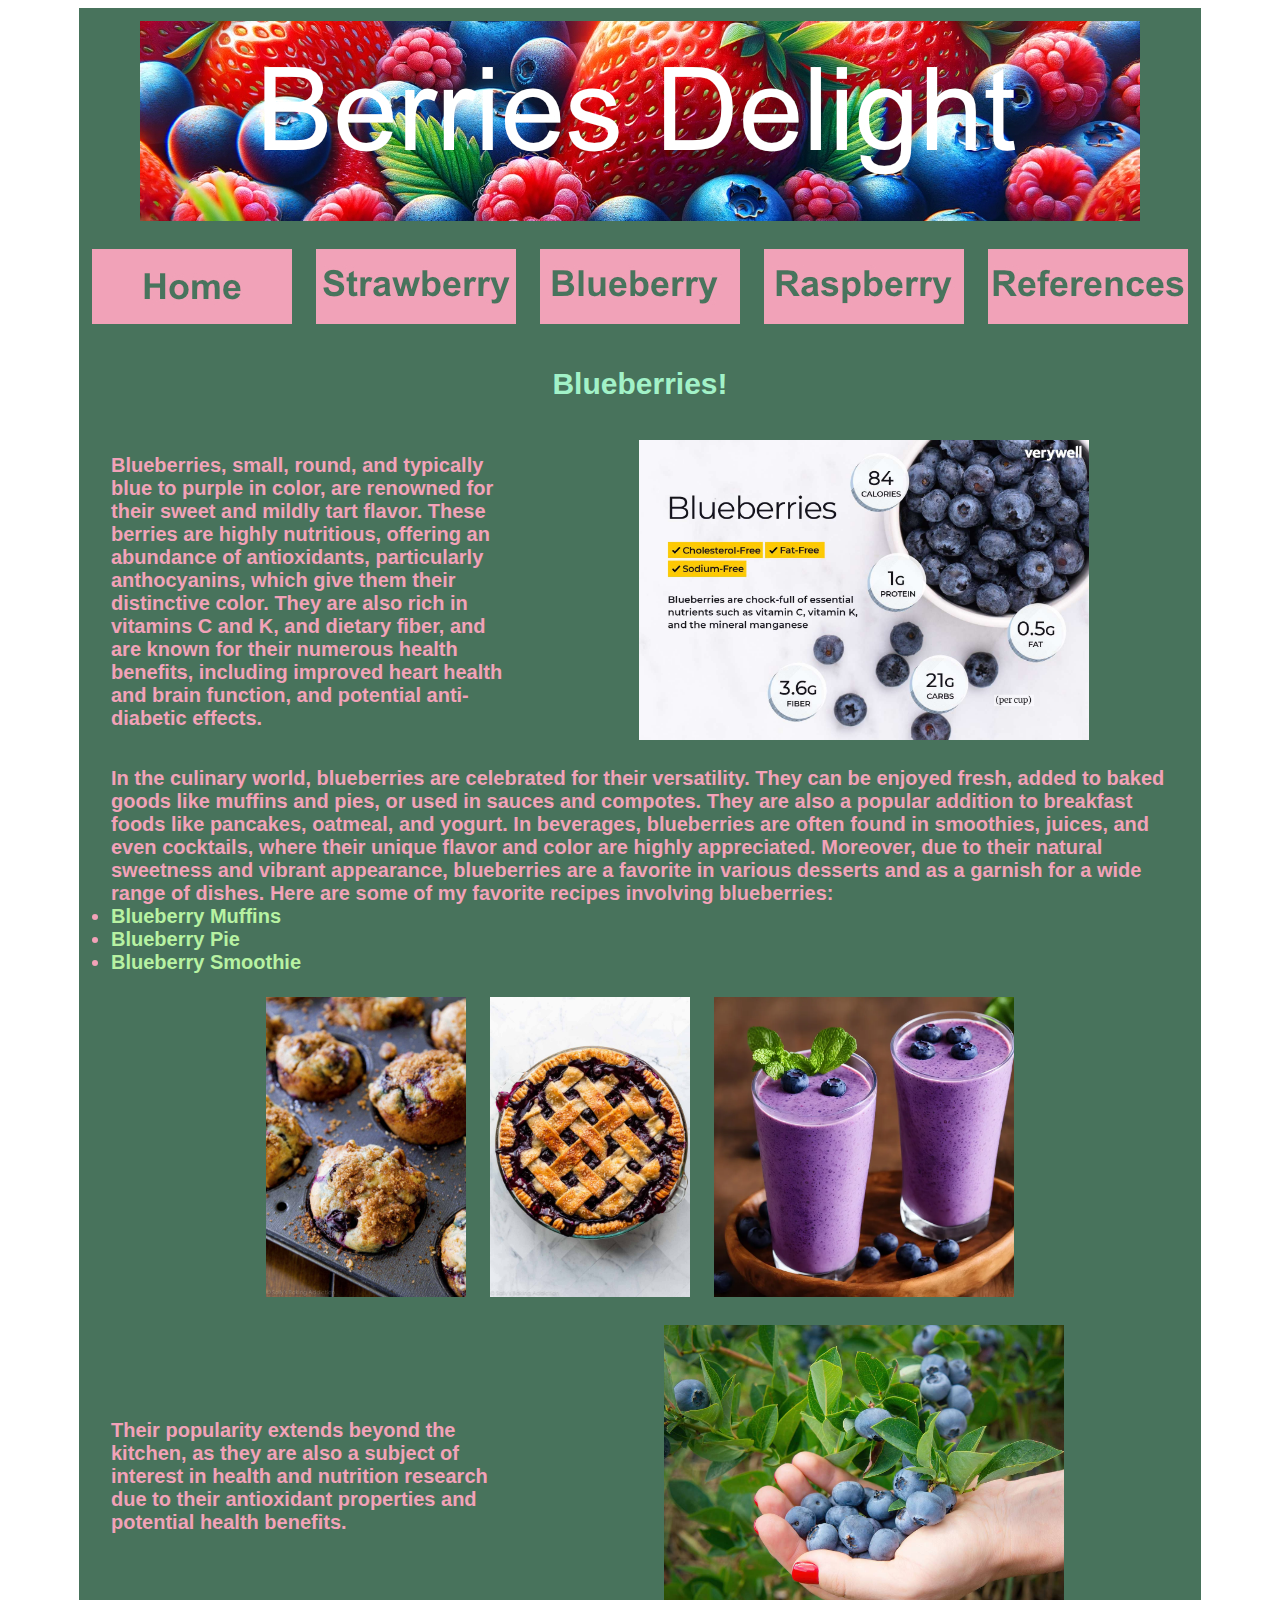
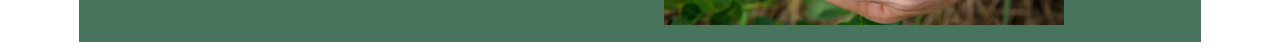
<file: blueberry.html>
<!DOCTYPE html>
<html>
  <head>
    <link rel="stylesheet" href="styles.css" />
    <title>Blueberry| Berries Delight</title>
  </head>
  <body>
    <table>
      <tbody>
        <tr>
          <td style="text-align: center" colspan="5">
            <img src="images/berryBanner.jpg" alt="Berry Banner" width="1000" />
          </td>
        </tr>
        <tr>
          <td class="menuCells">
            <a href="index.html">
              <img
                src="images/homeWordRoll.jpg"
                onmouseover="this.src='images/homeRoll.jpg'"
                onmouseout="this.src='images/homeWordRoll.jpg'"
                alt="Home Button"
              />
            </a>
          </td>
          <td class="menuCells">
            <a href="strawberry.html"
              ><img
                src="images/strawWordRoll.jpg"
                onmouseover="this.src='images/strawRoll.jpg'"
                onmouseout="this.src='images/strawWordRoll.jpg'"
                alt="Strawberry Button"
            /></a>
          </td>
          <td class="menuCells">
            <a href="blueberry.html"
              ><img
                src="images/blueWordRoll.jpg"
                onmouseover="this.src='images/BBroll.jpg'"
                onmouseout="this.src='images/blueWordRoll.jpg'"
                alt="Blueberry Button"
            /></a>
          </td>
          <td class="menuCells">
            <a href="raspberry.html"
              ><img
                src="images/raspWordRoll.jpg"
                onmouseover="this.src='images/raspRoll.jpg'"
                onmouseout="this.src='images/raspWordRoll.jpg'"
                alt="Raspberry Button"
            /></a>
          </td>
          <td class="menuCells">
            <a href="references.html"
              ><img
                src="images/refWordRoll.jpg"
                onmouseover="this.src='images/refRoll.jpg'"
                onmouseout="this.src='images/refWordRoll.jpg'"
                alt="References Button"
            /></a>
          </td>
        </tr>
        <tr>
          <td colspan="5">
            <h2 class="headings">Blueberries!</h2>
          </td>
        </tr>
        <tr>
          <td class="text" colspan="2">
            Blueberries, small, round, and typically blue to purple in color,
            are renowned for their sweet and mildly tart flavor. These berries
            are highly nutritious, offering an abundance of antioxidants,
            particularly anthocyanins, which give them their distinctive color.
            They are also rich in vitamins C and K, and dietary fiber, and are
            known for their numerous health benefits, including improved heart
            health and brain function, and potential anti-diabetic effects.
          </td>
          <td colspan="3" class="imgCols">
            <a href="index.html#benefits">
              <img
                src="images/blueberryBenefits.jpg"
                alt="Benefits of Blueberries"
                height="300"
            /></a>
          </td>
        </tr>
        <tr>
          <td class="text" colspan="5">
            In the culinary world, blueberries are celebrated for their
            versatility. They can be enjoyed fresh, added to baked goods like
            muffins and pies, or used in sauces and compotes. They are also a
            popular addition to breakfast foods like pancakes, oatmeal, and
            yogurt. In beverages, blueberries are often found in smoothies,
            juices, and even cocktails, where their unique flavor and color are
            highly appreciated. Moreover, due to their natural sweetness and
            vibrant appearance, blueberries are a favorite in various desserts
            and as a garnish for a wide range of dishes. Here are some of my
            favorite recipes involving blueberries:
            <li>
              <a
                class="links"
                href="https://sallysbakingaddiction.com/blueberry-muffins/"
                target="_blank"
                rel="noopener"
                >Blueberry Muffins</a
              >
            </li>
            <li>
              <a
                class="links"
                href="https://sallysbakingaddiction.com/best-blueberry-pie/"
                target="_blank"
                rel="noopener"
                >Blueberry Pie</a
              >
            </li>
            <li>
              <a
                class="links"
                href="https://www.spendwithpennies.com/blueberry-smoothie/"
                target="_blank"
                rel="noopener"
                >Blueberry Smoothie
              </a>
            </li>
          </td>
        </tr>
        <tr>
          <td colspan="5" class="imgCols">
            <img
              src="images/blueberryMuffin.jpg"
              alt="Blueberry Muffin"
              height="300"
            />
            <img
              src="images/blueberryPie.jpg"
              alt="Blueberry Pie"
              height="300"
            />
            <img
              src="images/BlueberrySmoothie.webp"
              alt="Blueberry Smoothie"
              height="300"
            />
          </td>
        </tr>
        <tr>
          <td class="text" colspan="2">
            Their popularity extends beyond the kitchen, as they are also a
            subject of interest in health and nutrition research due to their
            antioxidant properties and potential health benefits.
          </td>
          <td colspan="3" class="imgCols">
            <img src="images/blueberries.jpg" alt="Blueberries" width="400px" />
          </td>
        </tr>
      </tbody>
    </table>
  </body>
</html>
</file>
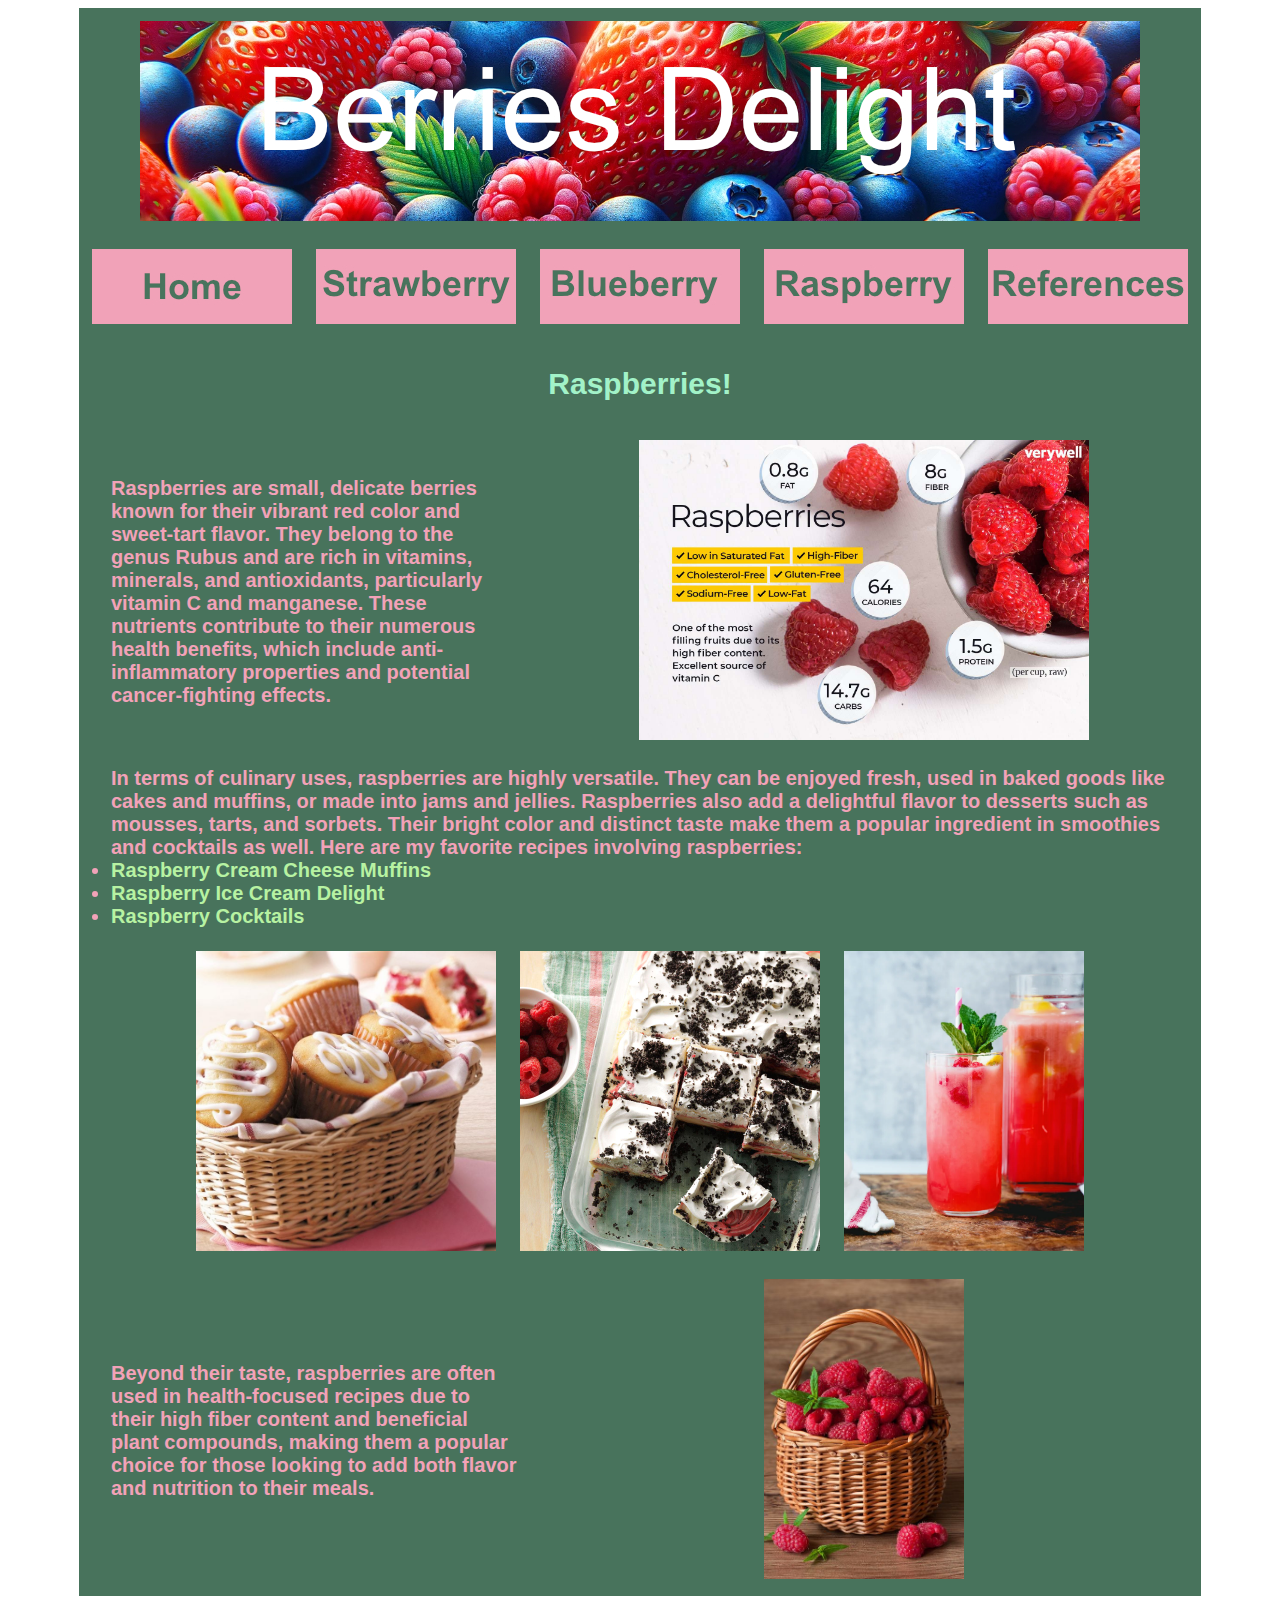
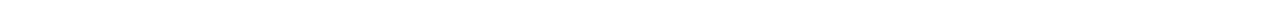
<file: raspberry.html>
<!DOCTYPE html>
<html>
  <head>
    <link rel="stylesheet" href="styles.css" />
    <title>Raspberry | Berries Delight</title>
  </head>
  <body>
    <table>
      <tbody>
        <tr>
          <td style="text-align: center" colspan="5">
            <img src="images/berryBanner.jpg" alt="Berry Banner" width="1000" />
          </td>
        </tr>
        <tr>
          <td class="menuCells">
            <a href="index.html">
              <img
                src="images/homeWordRoll.jpg"
                onmouseover="this.src='images/homeRoll.jpg'"
                onmouseout="this.src='images/homeWordRoll.jpg'"
                alt="Home Button"
              />
            </a>
          </td>
          <td class="menuCells">
            <a href="strawberry.html"
              ><img
                src="images/strawWordRoll.jpg"
                onmouseover="this.src='images/strawRoll.jpg'"
                onmouseout="this.src='images/strawWordRoll.jpg'"
                alt="Strawberry Button"
            /></a>
          </td>
          <td class="menuCells">
            <a href="blueberry.html"
              ><img
                src="images/blueWordRoll.jpg"
                onmouseover="this.src='images/BBroll.jpg'"
                onmouseout="this.src='images/blueWordRoll.jpg'"
                alt="Blueberry Button"
            /></a>
          </td>
          <td class="menuCells">
            <a href="raspberry.html"
              ><img
                src="images/raspWordRoll.jpg"
                onmouseover="this.src='images/raspRoll.jpg'"
                onmouseout="this.src='images/raspWordRoll.jpg'"
                alt="Raspberry Button"
            /></a>
          </td>
          <td class="menuCells">
            <a href="references.html"
              ><img
                src="images/refWordRoll.jpg"
                onmouseover="this.src='images/refRoll.jpg'"
                onmouseout="this.src='images/refWordRoll.jpg'"
                alt="References Button"
            /></a>
          </td>
        </tr>
        <tr>
          <td colspan="5"><h2 class="headings">Raspberries!</h2></td>
        </tr>
        <tr>
          <td class="text" colspan="2">
            Raspberries are small, delicate berries known for their vibrant red
            color and sweet-tart flavor. They belong to the genus Rubus and are
            rich in vitamins, minerals, and antioxidants, particularly vitamin C
            and manganese. These nutrients contribute to their numerous health
            benefits, which include anti-inflammatory properties and potential
            cancer-fighting effects.
          </td>
          <td colspan="3" class="imgCols">
            <img
              src="images/raspberryBenfits.jpg"
              alt="Benefits of Raspberries"
              height="300"
            />
          </td>
        </tr>
        <tr>
          <td class="text" colspan="5">
            In terms of culinary uses, raspberries are highly versatile. They
            can be enjoyed fresh, used in baked goods like cakes and muffins, or
            made into jams and jellies. Raspberries also add a delightful flavor
            to desserts such as mousses, tarts, and sorbets. Their bright color
            and distinct taste make them a popular ingredient in smoothies and
            cocktails as well. Here are my favorite recipes involving
            raspberries:
            <li>
              <a
                class="links"
                href="https://www.tasteofhome.com/recipes/cream-cheese-raspberry-muffins/"
                target="_blank"
                rel="noopener"
                >Raspberry Cream Cheese Muffins</a
              >
            </li>
            <li>
              <a
                class="links"
                href="https://www.tasteofhome.com/recipes/raspberry-ice-cream-delight/"
                target="_blank"
                rel="noopener"
                >Raspberry Ice Cream Delight</a
              >
            </li>
            <li>
              <a
                class="links"
                href="https://www.acouplecooks.com/raspberry-cocktails/"
                target="_blank"
                rel="noopener"
                >Raspberry Cocktails</a
              >
            </li>
          </td>
        </tr>
        <tr>
          <td colspan="5" class="imgCols">
            <img
              src="images/raspMuffin.jpg"
              alt="Cream Cheese Raspberry muffins"
              height="300"
            />
            <img
              src="images/raspIceCream.jpg"
              alt="Raspberry Ice Cream"
              height="300"
            />
            <img
              src="images/raspCocktail.webp"
              alt="Spiked Raspberry Lemonade"
              height="300"
            />
          </td>
        </tr>
        <tr>
          <td class="text" colspan="2">
            Beyond their taste, raspberries are often used in health-focused
            recipes due to their high fiber content and beneficial plant
            compounds, making them a popular choice for those looking to add
            both flavor and nutrition to their meals.
          </td>
          <td colspan="3" class="imgCols">
            <img
              src="images/raspberry.jpg"
              alt="Image of Raspberries"
              height="300"
            />
          </td>
        </tr>
      </tbody>
    </table>
  </body>
</html>
</file>
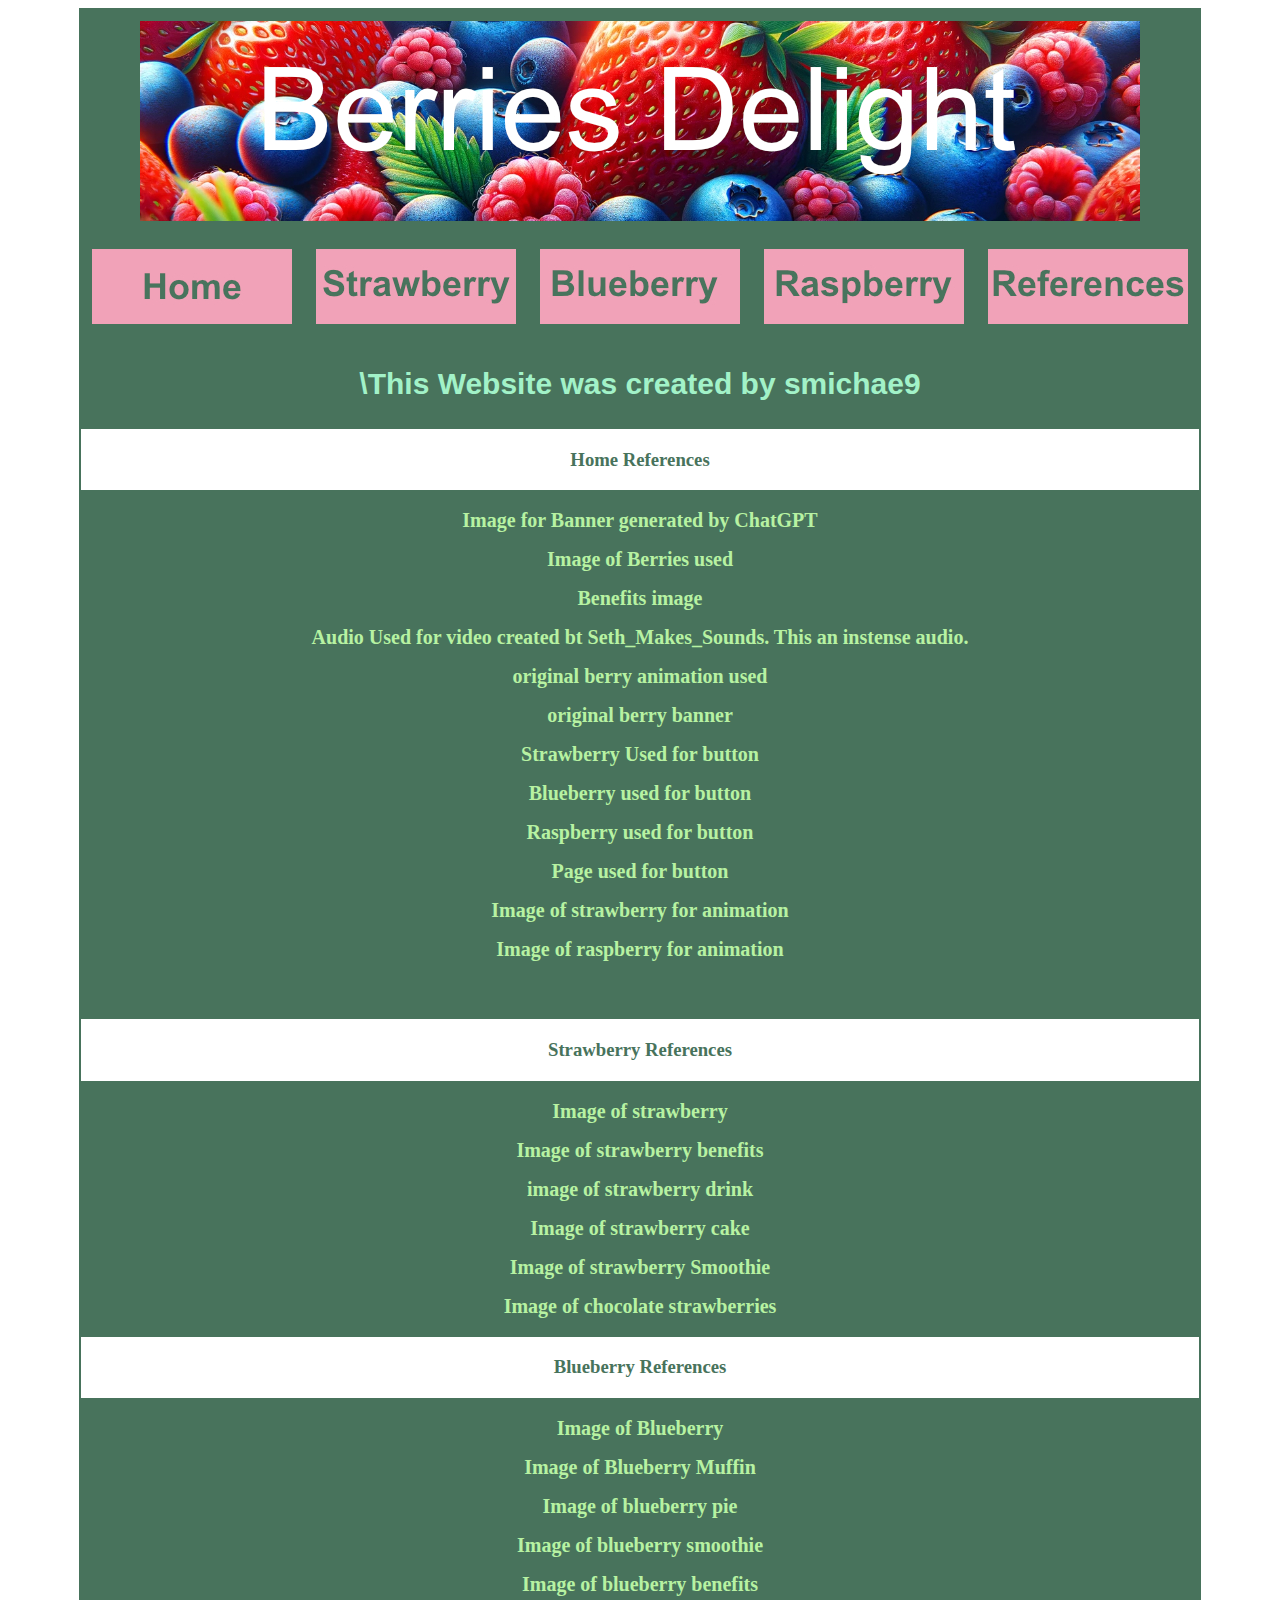
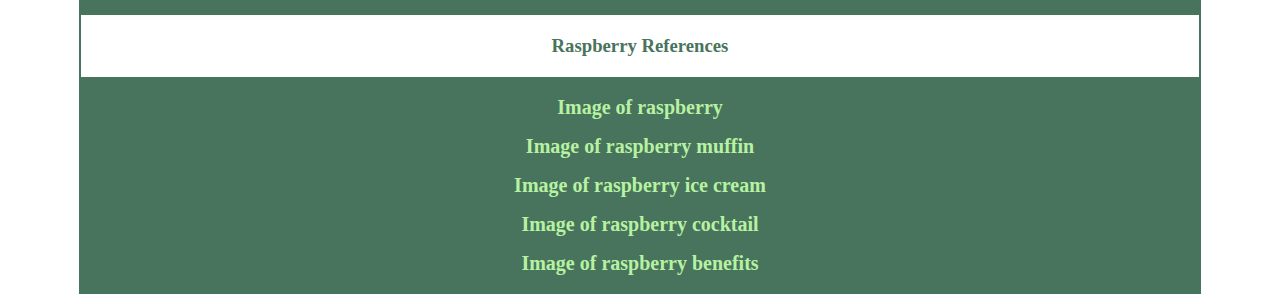
<file: references.html>
<!DOCTYPE html>
<html>
  <head>
    <link rel="stylesheet" href="styles.css" />
    <title>References | Berries Delight</title>
  </head>
  <body>
    <table>
      <tbody>
        <tr>
          <td style="text-align: center" colspan="5">
            <img src="images/berryBanner.jpg" alt="Berry Banner" width="1000" />
          </td>
        </tr>
        <tr>
          <td class="menuCells">
            <a href="index.html">
              <img
                src="images/homeWordRoll.jpg"
                onmouseover="this.src='images/homeRoll.jpg'"
                onmouseout="this.src='images/homeWordRoll.jpg'"
                alt="Home Button"
              />
            </a>
          </td>
          <td class="menuCells">
            <a href="strawberry.html"
              ><img
                src="images/strawWordRoll.jpg"
                onmouseover="this.src='images/strawRoll.jpg'"
                onmouseout="this.src='images/strawWordRoll.jpg'"
                alt="Strawberry Button"
            /></a>
          </td>
          <td class="menuCells">
            <a href="blueberry.html"
              ><img
                src="images/blueWordRoll.jpg"
                onmouseover="this.src='images/BBroll.jpg'"
                onmouseout="this.src='images/blueWordRoll.jpg'"
                alt="Blueberry Button"
            /></a>
          </td>
          <td class="menuCells">
            <a href="raspberry.html"
              ><img
                src="images/raspWordRoll.jpg"
                onmouseover="this.src='images/raspRoll.jpg'"
                onmouseout="this.src='images/raspWordRoll.jpg'"
                alt="Raspberry Button"
            /></a>
          </td>
          <td class="menuCells">
            <a href="references.html"
              ><img
                src="images/refWordRoll.jpg"
                onmouseover="this.src='images/refRoll.jpg'"
                onmouseout="this.src='images/refWordRoll.jpg'"
                alt="References Button"
            /></a>
          </td>
        </tr>
        <tr>
          <td colspan="5">
            <h2 class="headings">\This Website was created by smichae9</h2>
          </td>
        </tr>
        <tr>
          <td style="text-align: center; background-color: white" colspan="5">
            <h3 style="color: #48735c">Home References</h3>
          </td>
        </tr>
        <tr>
          <td class="refText" colspan="5">
            <p></p>
            <a href="https://chat.openai.com/" target="_blank" rel="noopener">
              Image for Banner generated by ChatGPT</a
            >
            <p></p>
            <a
              href="https://i0.wp.com/post.healthline.com/wp-content/uploads/2021/07/berries-1296x728-header.jpg?w=1155&h=1528"
              target="_blank"
              rel="noopener"
              >Image of Berries used</a
            >
            <p></p>
            <a
              href="https://letssanitise.com/cdn/shop/articles/The_benefits_of_berries._1024x.png?v=1649343049"
              target="_blank"
              rel="noopener"
              >Benefits image</a
            >
            <p></p>
            <a
              href="https://freesound.org/people/Seth_Makes_Sounds/sounds/711442/"
              target="_blank"
              rel="noopener"
              >Audio Used for video created bt Seth_Makes_Sounds. This an
              instense audio.</a
            >
            <p></p>
            <a
              href="originals/berryAnimation.pptx"
              target="_blank"
              rel="noopener"
              >original berry animation used</a
            >
            <p></p>
            <a
              href="originals/berryBanner.afphoto"
              target="_blank"
              rel="noopener"
              >original berry banner</a
            >
            <p></p>
            <a
              href="https://t4.ftcdn.net/jpg/03/07/71/11/360_F_307711131_ZsDTmdsxdxyM5ffeA2GHvQx4NJqUfj95.jpg
            "
              target="_blank"
              rel="noopener"
              >Strawberry Used for button</a
            >
            <p></p>
            <a
              href="https://t3.ftcdn.net/jpg/01/91/01/54/360_F_191015478_q9FaYV71294oCziklqfqWkhFfrlcmh3S.jpg
            "
              target="_blank"
              rel="noopener"
              >Blueberry used for button</a
            >
            <p></p>
            <a
              href="https://t3.ftcdn.net/jpg/04/34/80/86/360_F_434808602_zd37MA61wogURMA34z2g8zgoF7Ya0Qyp.jpg
            "
              target="_blank"
              rel="noopener"
              >Raspberry used for button</a
            >
            <p></p>
            <a
              href="https://as1.ftcdn.net/v2/jpg/01/30/82/96/1000_F_130829618_LIOEQxHcPf4LF6DZmQp3j3huXkJJMNgX.jpg"
              target="_blank"
              rel="noopener"
              >Page used for button</a
            >
            <p></p>
            <a
              href="https://www.vexels.com/png-svg/preview/306638/red-and-succulent-strawberry"
              target="_blank"
              rel="noopener"
              >Image of strawberry for animation</a
            >
            <p></p>
            <a
              href="https://www.freepik.com/vectors/organic-raspberry/17"
              target="_blank"
              rel="noopener"
              >Image of raspberry for animation</a
            >
            <p></p>
            <a
              href="https://thumbs.dreamstime.com/b/vector-logo-design-three-blueberries-two-leaves-vector-logo-design-three-blueberries-two-leaves-white-201344938.jpg"
              target="_blank"
              rel="noopener"
            ></a>
            <p></p>
          </td>
        </tr>
        <tr>
          <td style="text-align: center; background-color: white" colspan="5">
            <h3 style="color: #48735c">Strawberry References</h3>
          </td>
        </tr>
        <tr>
          <td class="refText" colspan="5">
            <p></p>
            <a
              href="https://ih1.redbubble.net/image.2545471762.6356/flat,750x,075,f-pad,750x1000,f8f8f8.jpg"
              target="_blank"
              rel="noopener"
              >Image of strawberry</a
            >
            <p></p>
            <a
              href="https://www.verywellfit.com/thmb/oO6LQSN4-ThaiMtojvENx39Xk8k=/1500x0/filters:no_upscale():max_bytes(150000):strip_icc()/strawberries-annotation-b2a4f28040494aa081e8c37887f4c76d.jpg"
              target="_blank"
              rel="noopener"
              >Image of strawberry benefits</a
            >
            <p></p>
            <a
              href="https://www.tasteofhome.com/wp-content/uploads/2019/11/Rosemary-Strawberry-Daiquiri_EXPS_TOHAM20_163132_B10_29_7b-1.jpg?fit=700,700"
              target="_blank"
              rel="noopener"
              >image of strawberry drink</a
            >
            <p></p>
            <a
              href="https://sallysbakingaddiction.com/wp-content/uploads/2017/12/homemade-strawberry-cake-4.jpg"
              target="_blank"
              rel="noopener"
              >Image of strawberry cake</a
            >
            <p></p>
            <a
              href="https://www.acouplecooks.com/wp-content/uploads/2020/04/Strawberry-Smoothie-002.jpg"
              target="_blank"
              rel="noopener"
              >Image of strawberry Smoothie</a
            >
            <p></p>
            <a
              href="https://drivemehungry.com/wp-content/uploads/2021/01/chocolate-covered-strawberries-20.jpg"
              target="_blank"
              rel="noopener"
              >Image of chocolate strawberries</a
            >
            <p></p>
          </td>
        </tr>
        <tr>
          <td style="text-align: center; background-color: white" colspan="5">
            <h3 style="color: #48735c">Blueberry References</h3>
          </td>
        </tr>
        <tr>
          <td class="refText" colspan="5">
            <p></p>
            <a
              href="https://www.allrecipes.com/thmb/8AZFvpjoYzPLmBILdTApXOXsH98=/1500x0/filters:no_upscale():max_bytes(150000):strip_icc()/AR-blueberries-4x3-19894895985b4818a5b53eef70a285da.jpg
            "
              target="_blank"
              rel="noopener"
              >Image of Blueberry</a
            >
            <p></p>
            <a
              href="https://sallysbakingaddiction.com/wp-content/uploads/2014/05/blueberry-streusel-muffins-5.jpg
            "
              target="_blank"
              rel="noopener"
              >Image of Blueberry Muffin</a
            >
            <p></p>
            <a
              href="https://sallysbakingaddiction.com/wp-content/uploads/2016/06/blueberry-pie.jpg
            "
              target="_blank"
              rel="noopener"
              >Image of blueberry pie</a
            >
            <p></p>
            <a
              href="https://www.scrumptiously.com/wp-content/uploads/2023/02/BlueberrySmoothie.webp
            "
              target="_blank"
              rel="noopener"
              >Image of blueberry smoothie</a
            >
            <p></p>
            <a
              href="https://www.verywellfit.com/thmb/8p-K8XaHLkbsot3EFHmoP2rf2ic=/1500x0/filters:no_upscale():max_bytes(150000):strip_icc()/blueberries_annotated2-0ab902955b674c2a9af28d94d654cd06.jpg
            "
              target="_blank"
              rel="noopener"
              >Image of blueberry benefits</a
            >
            <p></p>
          </td>
        </tr>
        <tr>
          <td style="text-align: center; background-color: white" colspan="5">
            <h3 style="color: #48735c">Raspberry References</h3>
          </td>
        </tr>
        <tr>
          <td class="refText" colspan="5">
            <p></p>
            <a
              href="https://i.pinimg.com/550x/bf/df/a4/bfdfa43a5fe94569cad3529b22d29194.jpg"
              target="_blank"
              rel="noopener"
              >Image of raspberry</a
            >
            <p></p>
            <a
              href="https://www.tasteofhome.com/wp-content/uploads/2018/01/EXPS_23828_CFT1194735D39B_RMS.jpg?fit=700%2C1024"
              target="_blank"
              rel="noopener"
              >Image of raspberry muffin</a
            >
            <p></p>
            <a
              href="https://tmbidigitalassetsazure.blob.core.windows.net/rms3-prod/attachments/37/1200x1200/exps33194_MT163844D03_16_1b.jpg"
              target="_blank"
              rel="noopener"
              >Image of raspberry ice cream</a
            >
            <p></p>
            <a
              href="https://www.acouplecooks.com/wp-content/uploads/2021/05/Raspberry-Lemonade-007.jpg"
              target="_blank"
              rel="noopener"
              >Image of raspberry cocktail</a
            >
            <p></p>
            <a
              href="https://www.verywellfit.com/thmb/fTahOJR4HXXkEaqHSq9PGQxrwrE=/1500x0/filters:no_upscale():max_bytes(150000):strip_icc()/raspberries-annotation-76bb24e2c56a40c5a9dd8b0c91a37ef5.jpg"
              target="_blank"
              rel="noopener"
              >Image of raspberry benefits</a
            >
            <p></p>
          </td>
        </tr>
      </tbody>
    </table>
  </body>
</html>
</file>
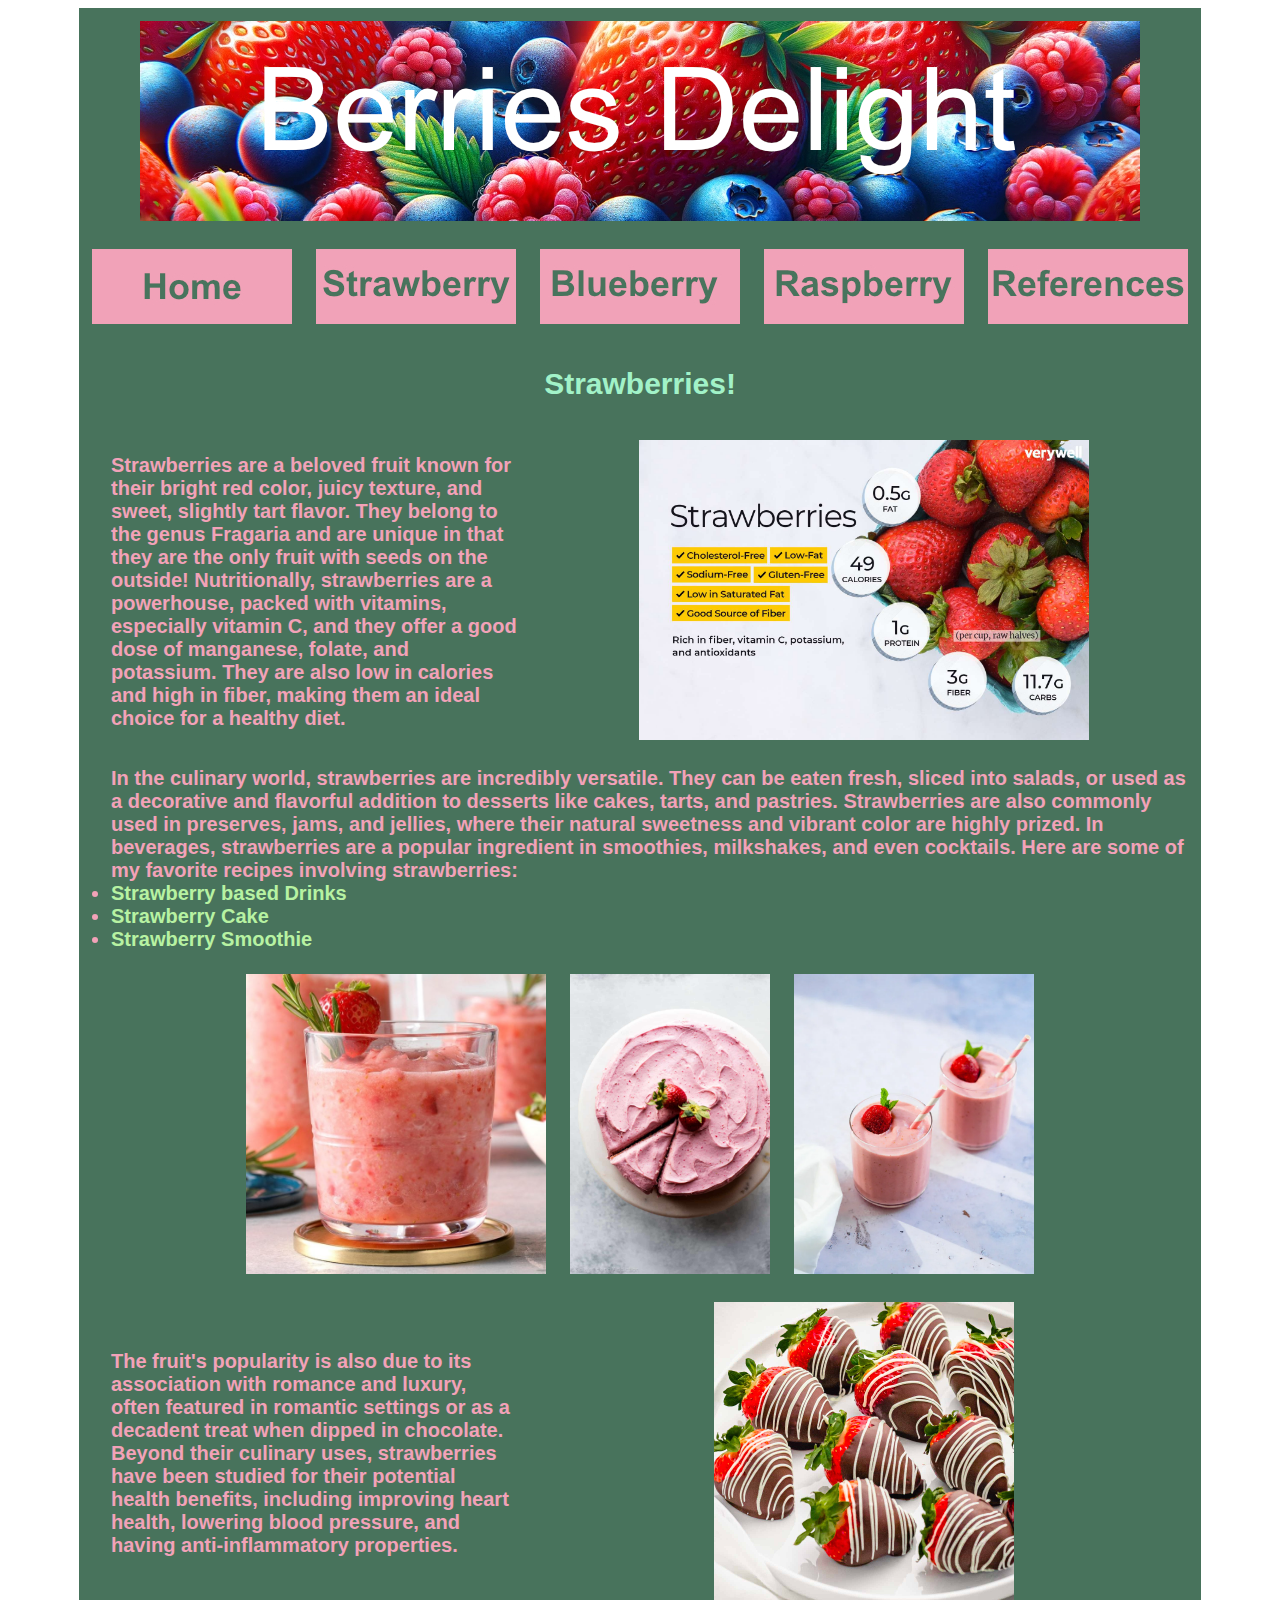
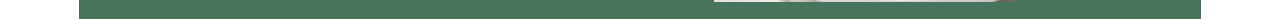
<file: strawberry.html>
<!DOCTYPE html>
<html>
  <head>
    <link rel="stylesheet" href="styles.css" />
    <title>Strawberry | Berries Delights</title>
  </head>
  <body>
    <table>
      <tbody>
        <tr>
          <td style="text-align: center" colspan="5">
            <img src="images/berryBanner.jpg" alt="Berry Banner" width="1000" />
          </td>
        </tr>
        <tr>
          <td class="menuCells">
            <a href="index.html">
              <img
                src="images/homeWordRoll.jpg"
                onmouseover="this.src='images/homeRoll.jpg'"
                onmouseout="this.src='images/homeWordRoll.jpg'"
                alt="Home Button"
              />
            </a>
          </td>
          <td class="menuCells">
            <a href="strawberry.html"
              ><img
                src="images/strawWordRoll.jpg"
                onmouseover="this.src='images/strawRoll.jpg'"
                onmouseout="this.src='images/strawWordRoll.jpg'"
                alt="Strawberry Button"
            /></a>
          </td>
          <td class="menuCells">
            <a href="blueberry.html"
              ><img
                src="images/blueWordRoll.jpg"
                onmouseover="this.src='images/BBroll.jpg'"
                onmouseout="this.src='images/blueWordRoll.jpg'"
                alt="Blueberry Button"
            /></a>
          </td>
          <td class="menuCells">
            <a href="raspberry.html"
              ><img
                src="images/raspWordRoll.jpg"
                onmouseover="this.src='images/raspRoll.jpg'"
                onmouseout="this.src='images/raspWordRoll.jpg'"
                alt="Raspberry Button"
            /></a>
          </td>
          <td class="menuCells">
            <a href="references.html"
              ><img
                src="images/refWordRoll.jpg"
                onmouseover="this.src='images/refRoll.jpg'"
                onmouseout="this.src='images/refWordRoll.jpg'"
                alt="References Button"
            /></a>
          </td>
        </tr>
        <tr>
          <td colspan="5">
            <h2 class="headings">Strawberries!</h2>
          </td>
        </tr>
        <tr>
          <td class="text" colspan="2">
            Strawberries are a beloved fruit known for their bright red color,
            juicy texture, and sweet, slightly tart flavor. They belong to the
            genus Fragaria and are unique in that they are the only fruit with
            seeds on the outside! Nutritionally, strawberries are a powerhouse,
            packed with vitamins, especially vitamin C, and they offer a good
            dose of manganese, folate, and potassium. They are also low in
            calories and high in fiber, making them an ideal choice for a
            healthy diet.
          </td>
          <td colspan="3" class="imgCols">
            <img
              src="images/StrawberriesBenefits.jpg"
              alt="Benefits of Strawberries"
              height="300"
            />
          </td>
        </tr>
        <tr>
          <td class="text" colspan="5">
            In the culinary world, strawberries are incredibly versatile. They
            can be eaten fresh, sliced into salads, or used as a decorative and
            flavorful addition to desserts like cakes, tarts, and pastries.
            Strawberries are also commonly used in preserves, jams, and jellies,
            where their natural sweetness and vibrant color are highly prized.
            In beverages, strawberries are a popular ingredient in smoothies,
            milkshakes, and even cocktails. Here are some of my favorite recipes
            involving strawberries:
            <li>
              <a
                class="links"
                href="https://www.tasteofhome.com/collection/refreshing-strawberry-drinks/"
                target="_blank"
                rel="noopener"
                >Strawberry based Drinks</a
              >
            </li>
            <li>
              <a
                class="links"
                href="https://sallysbakingaddiction.com/strawberry-cake/"
                target="_blank"
                rel="noopener"
                >Strawberry Cake</a
              >
            </li>
            <li>
              <a
                class="links"
                href="https://www.acouplecooks.com/perfect-strawberry-smoothie/"
                target="_blank"
                rel="noopener"
                >Strawberry Smoothie</a
              >
            </li>
          </td>
        </tr>
        <tr>
          <td colspan="5" class="imgCols">
            <img
              src="images/strawberryDrink.jpg"
              alt="Strawberry Drink"
              width="300px"
            />
            <img
              src="images/strawberryCake.jpg"
              alt="Strawberry Cake"
              height="300px"
            />
            <img
              src="images/strawberrySmoothie.webp"
              alt="Strawberry Smoothie"
              height="300"
            />
          </td>
        </tr>
        <tr>
          <td class="text" colspan="2">
            The fruit's popularity is also due to its association with romance
            and luxury, often featured in romantic settings or as a decadent
            treat when dipped in chocolate. Beyond their culinary uses,
            strawberries have been studied for their potential health benefits,
            including improving heart health, lowering blood pressure, and
            having anti-inflammatory properties.
          </td>
          <td colspan="3" style="text-align: center" class="imgCols">
            <img
              src="images/chocoStrawberries.jpg"
              alt="chocolate covered strawberries"
              height="300"
            />
          </td>
        </tr>
      </tbody>
    </table>
  </body>
</html>
</file>
<file: styles.css>
table {
  background-color: #48735c;
  width: 1000px;
  margin-left: auto;
  margin-right: auto;
}
.headings {
  text-align: center;
  font-weight: bold;
  font-size: 30px;
  color: #a2f2c8;
  font-family: Arial;
}
.text {
  font-size: 20px;
  padding: 10px;
  padding-left: 30px;
  color: #f2a2b8;
  font-family: Arial;
  font-weight: bold;
}
.links {
  color: #b7f2a2;
  text-decoration: none;
  font-weight: bold;
}
.links:hover {
  color: #dea2f2;
}
img {
  padding: 10px;
}
.imgCols {
  text-align: center;
}
.menuCells {
  text-align: center;
  width: 195px;
}
.refText {
  text-align: center;
}
.refText a {
  color: #b7f2a2;
  text-decoration: none;
  font-weight: bold;
  padding: 30px;
  font-size: 20px;
}
.refText a:hover {
  color: #dea2f2;
}
</file>
